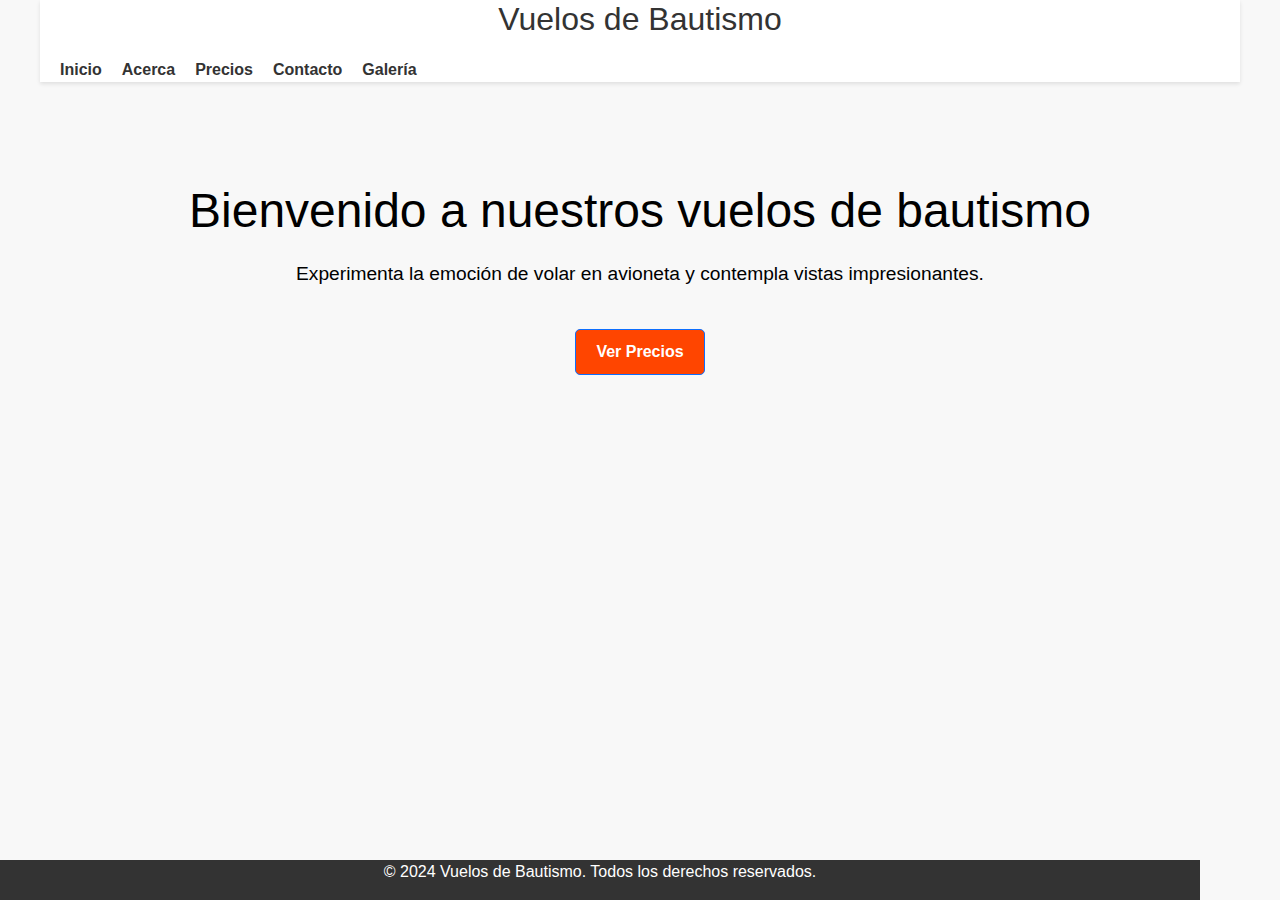
<file: index.html>
<!DOCTYPE html>
<html lang="en">
<head>
    <meta charset="UTF-8">
    <meta name="viewport" content="width=device-width, initial-scale=1.0">
    <title>Vuelos de Bautismo</title>
    <!-- Enlaces de Bootstrap CSS -->
    <link href="https://cdn.jsdelivr.net/npm/bootstrap@5.3.3/dist/css/bootstrap.min.css" rel="stylesheet" integrity="sha384-QWTKZyjpPEjISv5WaRU9OFeRpok6YctnYmDr5pNlyT2bRjXh0JMhjY6hW+ALEwIH" crossorigin="anonymous">
    <link rel="stylesheet" href="styles.css">
</head>
<body>
    <header class="container">
        <h1>Vuelos de Bautismo</h1>
        <nav>
            <ul class="nav">
                <li class="nav-item"><a href="index.html">Inicio</a></li>
                <li class="nav-item"><a href="pages/about.html">Acerca</a></li>
                <li class="nav-item"><a href="pages/pricing.html">Precios</a></li>
                <li class="nav-item"><a href="pages/contact.html">Contacto</a></li>
                <li class="nav-item"><a href="pages/gallery.html">Galería</a></li>
            </ul>
        </nav>
    </header>
    
    <main class="hero">
        <div class="container">
            <h2>Bienvenido a nuestros vuelos de bautismo</h2>
            <p>Experimenta la emoción de volar en avioneta y contempla vistas impresionantes.</p>
            <a href="../pages/pricing.html" class="btn btn-primary">Ver Precios</a>
        </div>
    </main>

    <footer class="container">
        <p>&copy; 2024 Vuelos de Bautismo. Todos los derechos reservados.</p>
    </footer>
</body>
</html>
</file>
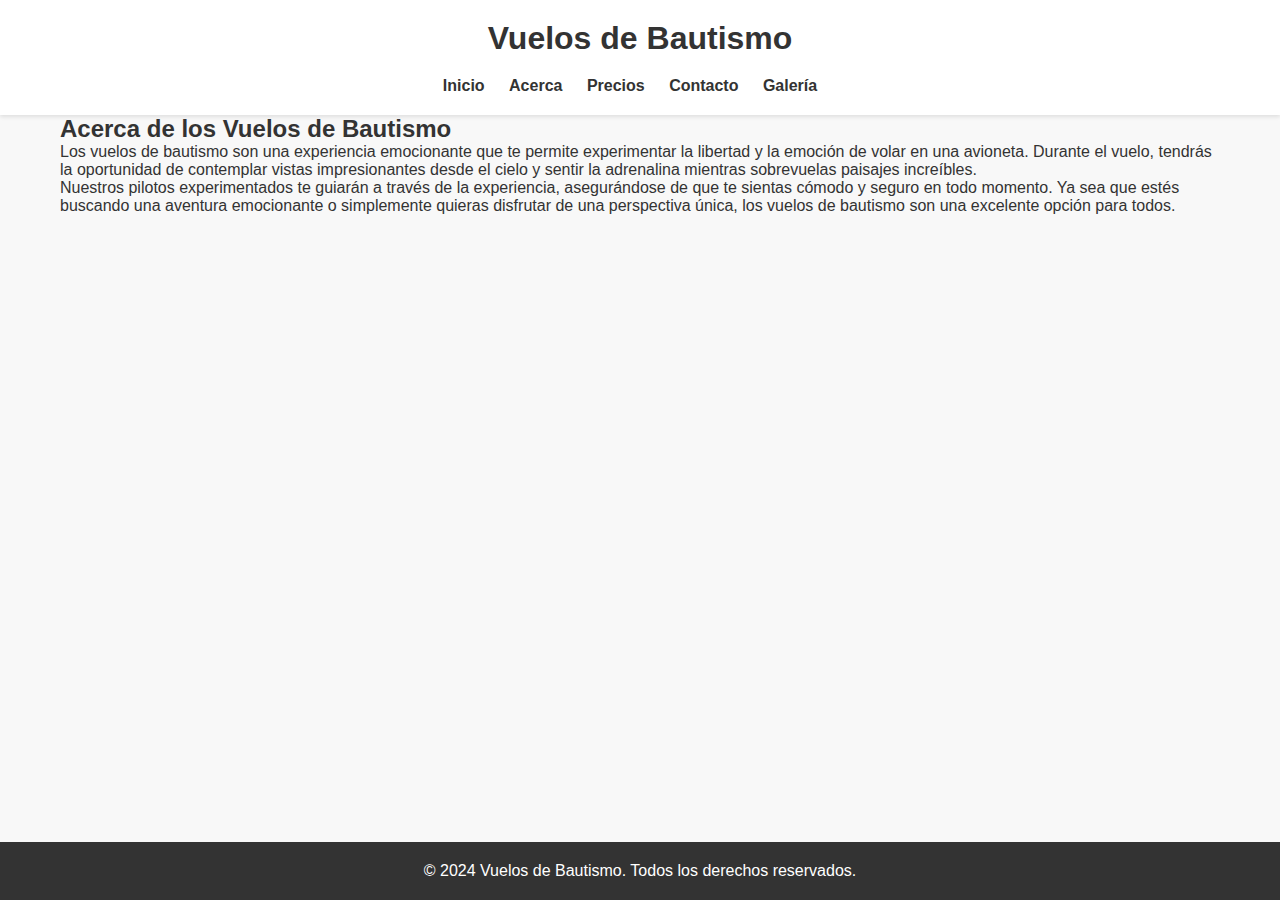
<file: pages/about.html>
<!DOCTYPE html>
<html lang="en">
<head>
    <meta charset="UTF-8">
    <meta name="viewport" content="width=device-width, initial-scale=1.0">
    <title>Acerca de los Vuelos de Bautismo</title>
    <link rel="stylesheet" href="../styles.css">
</head>
<body>
    <header>
        <div class="container">
            <h1>Vuelos de Bautismo</h1>
            <nav>
                <ul>
                    <li><a href="../index.html">Inicio</a></li>
                    <li><a href="../pages/about.html">Acerca</a></li>
                    <li><a href="../pages/pricing.html">Precios</a></li>
                    <li><a href="../pages/contact.html">Contacto</a></li>
                    <li><a href="../pages/gallery.html">Galería</a></li>
                </ul>
            </nav>
        </div>
    </header>
    
    <main>
        <div class="container">
            <article>
                <h2>Acerca de los Vuelos de Bautismo</h2>
                <p>Los vuelos de bautismo son una experiencia emocionante que te permite experimentar la libertad y la emoción de volar en una avioneta. Durante el vuelo, tendrás la oportunidad de contemplar vistas impresionantes desde el cielo y sentir la adrenalina mientras sobrevuelas paisajes increíbles.</p>
                <p>Nuestros pilotos experimentados te guiarán a través de la experiencia, asegurándose de que te sientas cómodo y seguro en todo momento. Ya sea que estés buscando una aventura emocionante o simplemente quieras disfrutar de una perspectiva única, los vuelos de bautismo son una excelente opción para todos.</p>
            </article>
        </div>
    </main>

    <footer>
        <div class="container">
            <p>&copy; 2024 Vuelos de Bautismo. Todos los derechos reservados.</p>
        </div>
    </footer>
</body>
</html>
</file>
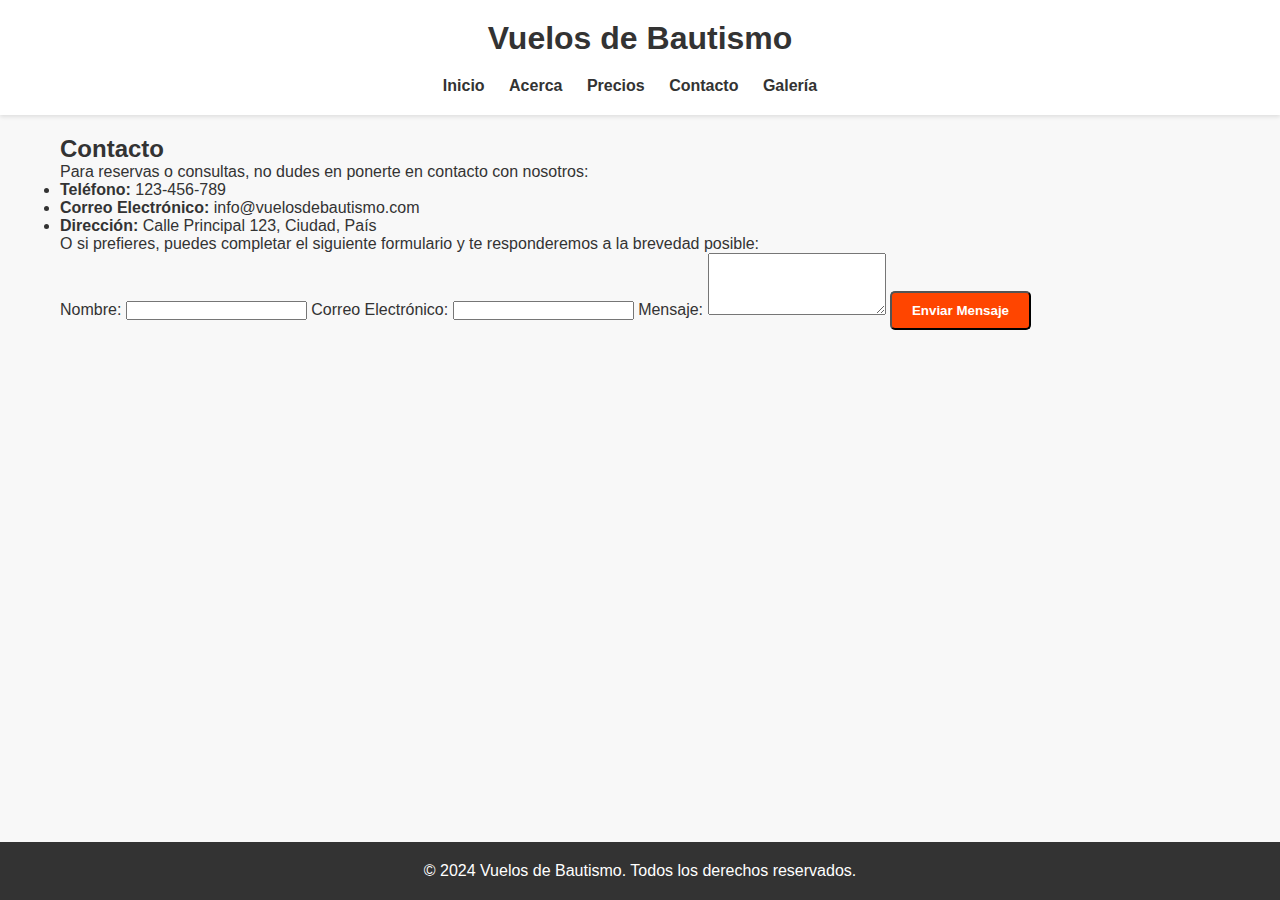
<file: pages/contact.html>
<!DOCTYPE html>
<html lang="en">
<head>
    <meta charset="UTF-8">
    <meta name="viewport" content="width=device-width, initial-scale=1.0">
    <title>Contacto - Vuelos de Bautismo</title>
    <link rel="stylesheet" href="../styles.css">
</head>
<body>
    <header>
        <div class="container">
            <h1>Vuelos de Bautismo</h1>
            <nav>
                <ul>
                    <li><a href="../index.html">Inicio</a></li>
                    <li><a href="../pages/about.html">Acerca</a></li>
                    <li><a href="../pages/pricing.html">Precios</a></li>
                    <li><a href="../pages/contact.html">Contacto</a></li>
                    <li><a href="../pages/gallery.html">Galería</a></li>
                </ul>
            </nav>
        </div>
    </header>

    <main>
        <section class="main-content">
            <div class="container">
                <h2>Contacto</h2>
                <p>Para reservas o consultas, no dudes en ponerte en contacto con nosotros:</p>
                <ul>
                    <li><strong>Teléfono:</strong> 123-456-789</li>
                    <li><strong>Correo Electrónico:</strong> info@vuelosdebautismo.com</li>
                    <li><strong>Dirección:</strong> Calle Principal 123, Ciudad, País</li>
                </ul>
                <p>O si prefieres, puedes completar el siguiente formulario y te responderemos a la brevedad posible:</p>
                <form action="#" method="post">
                    <label for="name">Nombre:</label>
                    <input type="text" id="name" name="name" required>
                    <label for="email">Correo Electrónico:</label>
                    <input type="email" id="email" name="email" required>
                    <label for="message">Mensaje:</label>
                    <textarea id="message" name="message" rows="4" required></textarea>
                    <button type="submit" class="btn">Enviar Mensaje</button>
                </form>
            </div>
        </section>
    </main>

    <footer>
        <div class="container">
            <p>&copy; 2024 Vuelos de Bautismo. Todos los derechos reservados.</p>
        </div>
    </footer>
</body>
</html>
</file>
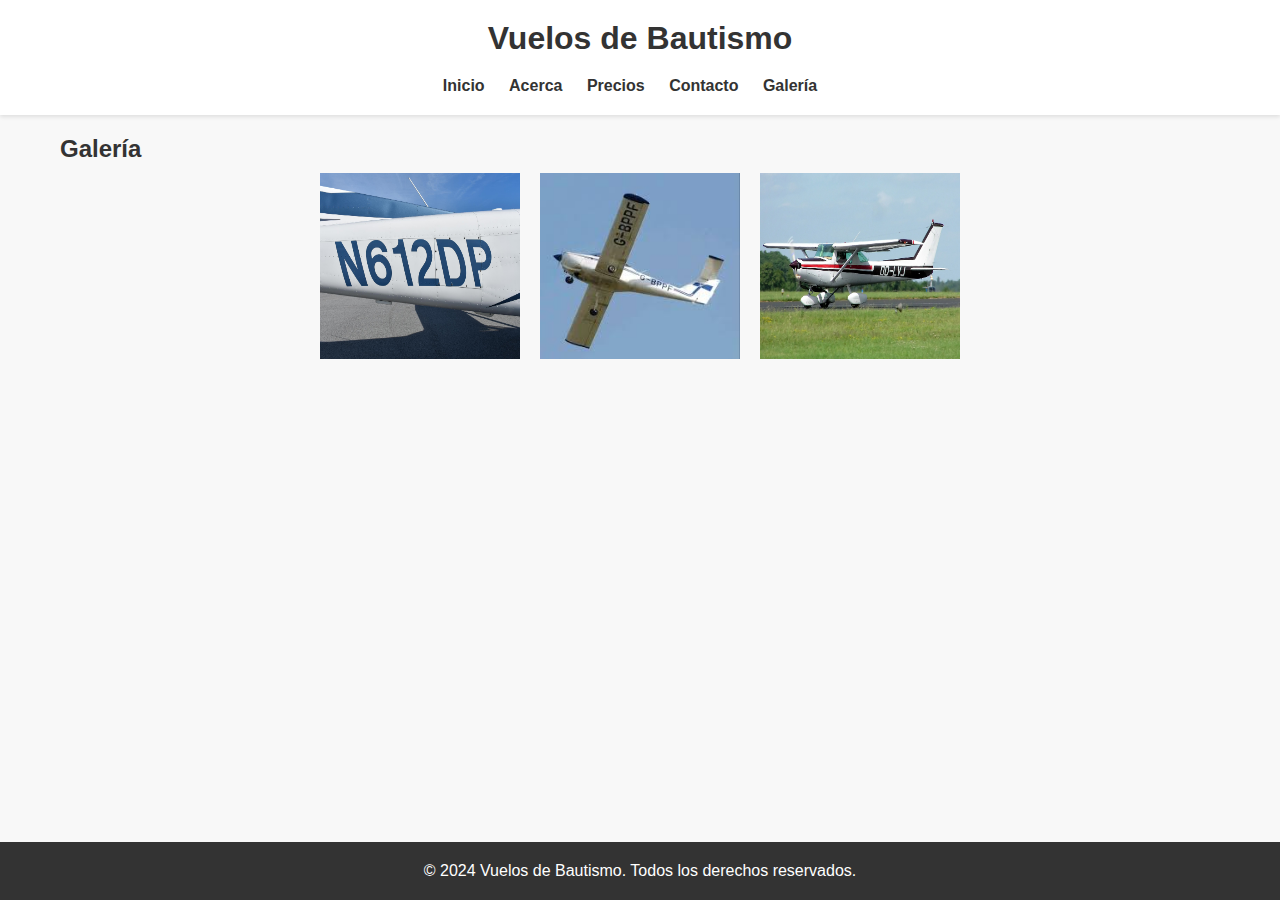
<file: pages/gallery.html>
<!DOCTYPE html>
<html lang="en">
<head>
    <meta charset="UTF-8">
    <meta name="viewport" content="width=device-width, initial-scale=1.0">
    <title>Galería - Vuelos de Bautismo</title>
    <link rel="stylesheet" href="../styles.css">
</head>
<body>
    <header>
        <div class="container">
            <h1>Vuelos de Bautismo</h1>
            <nav>
                <ul>
                    <li><a href="../index.html">Inicio</a></li>
                    <li><a href="../pages/about.html">Acerca</a></li>
                    <li><a href="../pages/pricing.html">Precios</a></li>
                    <li><a href="../pages/contact.html">Contacto</a></li>
                    <li><a href="../pages/gallery.html">Galería</a></li>
                </ul>
            </nav>
        </div>
    </header>
    
    <main>
        <section class="main-content">
            <div class="container">
                <h2>Galería</h2>
                <div class="gallery">
                    <img src="../images/images1.jpg" alt="Vuelo de bautismo 1">
                    <img src="../images/images2.jpg" alt="Vuelo de bautismo 2">
                    <img src="../images/images3.jpg" alt="Vuelo de bautismo 3">
                </div>
            </div>
        </section>
    </main>

    <footer>
        <div class="container">
            <p>&copy; 2024 Vuelos de Bautismo. Todos los derechos reservados.</p>
        </div>
    </footer>
</body>
</html>
</file>
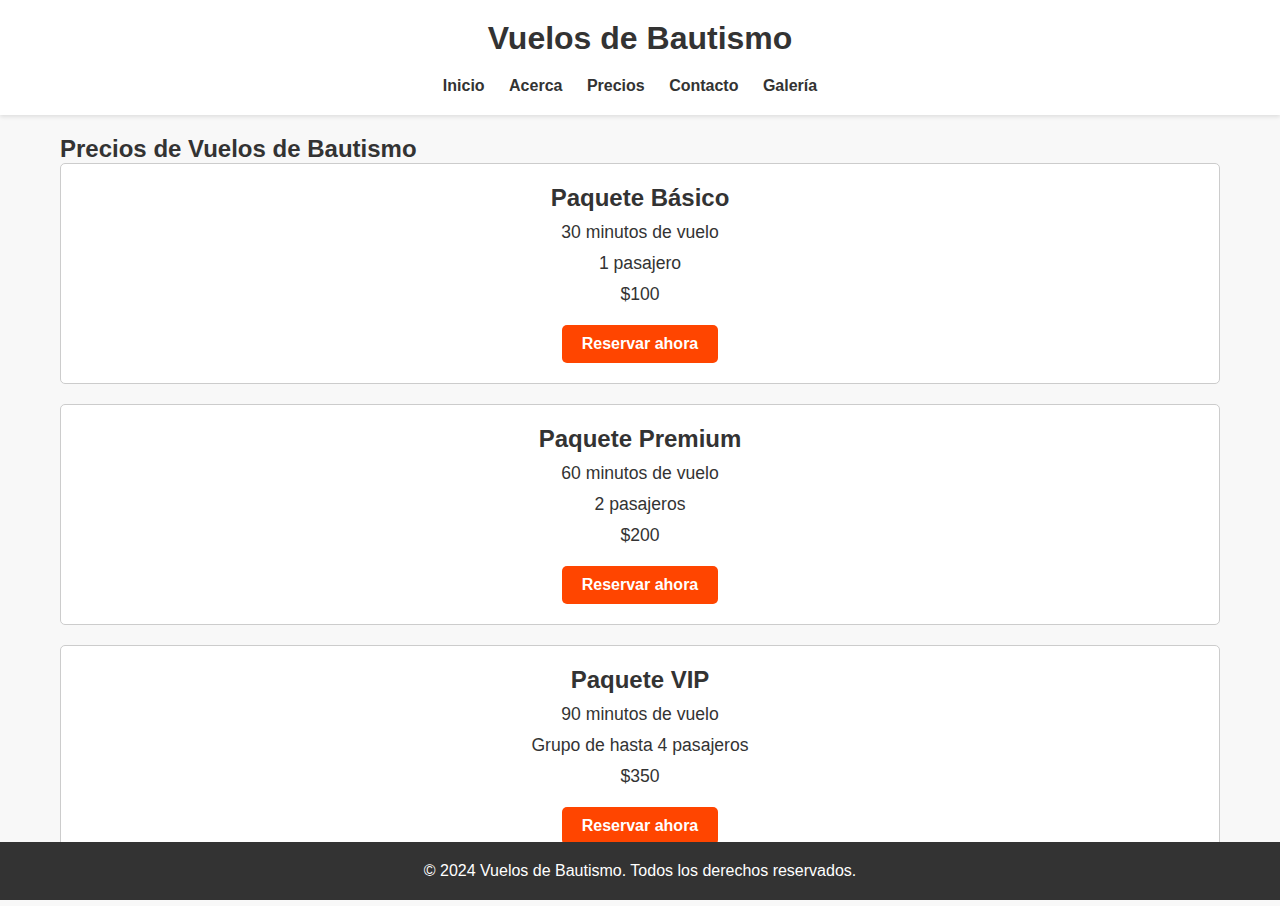
<file: pages/pricing.html>
<!DOCTYPE html>
<html lang="en">
<head>
    <meta charset="UTF-8">
    <meta name="viewport" content="width=device-width, initial-scale=1.0">
    <title>Precios de Vuelos de Bautismo</title>
    <link rel="stylesheet" href="../styles.css">
</head>
<body>
    <header>
        <div class="container">
            <h1>Vuelos de Bautismo</h1>
            <nav>
                <ul>
                    <li><a href="../index.html">Inicio</a></li>
                    <li><a href="../pages/about.html">Acerca</a></li>
                    <li><a href="../pages/pricing.html">Precios</a></li>
                    <li><a href="../pages/contact.html">Contacto</a></li>
                    <li><a href="../pages/gallery.html">Galería</a></li>
                </ul>
            </nav>
        </div>
    </header>
    
    <section class="main-content">
        <div class="container">
            <h2>Precios de Vuelos de Bautismo</h2>
            <div class="pricing-plan">
                <h3>Paquete Básico</h3>
                <p>30 minutos de vuelo</p>
                <p>1 pasajero</p>
                <p>$100</p>
                <a href="#" class="btn">Reservar ahora</a>
            </div>
            <div class="pricing-plan">
                <h3>Paquete Premium</h3>
                <p>60 minutos de vuelo</p>
                <p>2 pasajeros</p>
                <p>$200</p>
                <a href="#" class="btn">Reservar ahora</a>
            </div>
            <div class="pricing-plan">
                <h3>Paquete VIP</h3>
                <p>90 minutos de vuelo</p>
                <p>Grupo de hasta 4 pasajeros</p>
                <p>$350</p>
                <a href="#" class="btn">Reservar ahora</a>
            </div>
        </div>
    </section>

    <footer>
        <div class="container">
            <p>&copy; 2024 Vuelos de Bautismo. Todos los derechos reservados.</p>
        </div>
    </footer>
</body>
</html>
</file>
<file: styles.css>
/* Reset de estilos */
* {
    margin: 0;
    padding: 0;
    box-sizing: border-box;
}

/* Estilos generales */
body {
    font-family: Arial, sans-serif;
    background-color: #f8f8f8;
    color: #333;
}

.container {
    max-width: 1200px;
    margin: 0 auto;
    padding: 0 20px;
}

header {
    background-color: #ffffff;
    padding: 20px 0;
    box-shadow: 0 2px 4px rgba(0, 0, 0, 0.1);
    text-align: center; /* Alineación del texto centralizada */
}

header h1 {
    font-size: 2rem;
    color: #333;
}

nav ul {
    list-style-type: none;
    text-align: center;
    margin-top: 20px;
}

nav ul li {
    display: inline;
    margin-right: 20px;
}

nav ul li a {
    text-decoration: none;
    color: #333;
    font-weight: bold;
    transition: color 0.3s ease;
}

nav ul li a:hover {
    color: #ff4500;
}

.main-content {
    padding: 20px 0;
}

.hero {
    background-size: cover;
    background-position: center;
    color: #000000;
    text-align: center;
    padding: 100px 0;
}

.hero h2 {
    font-size: 3rem;
    margin-bottom: 20px;
}

.hero p {
    font-size: 1.2rem;
    margin-bottom: 40px;
}

.btn {
    display: inline-block;
    background-color: #ff4500;
    color: #ffffff;
    padding: 10px 20px;
    text-decoration: none;
    font-weight: bold;
    border-radius: 5px;
    transition: background-color 0.3s ease;
}

.btn:hover {
    background-color: #e63900;
}

.gallery {
    display: flex;
    flex-wrap: wrap;
    justify-content: center;
}

.gallery img {
    width: 200px;
    height: auto;
    margin: 10px;
}

.pricing-plan {
    background-color: #ffffff;
    border: 1px solid #ccc;
    border-radius: 5px;
    padding: 20px;
    text-align: center;
    margin-bottom: 20px;
}

.pricing-plan h3 {
    font-size: 1.5rem;
    margin-bottom: 10px;
}

.pricing-plan p {
    font-size: 1.1rem;
    margin-bottom: 10px;
}

.pricing-plan .btn {
    margin-top: 10px;
}

footer {
    background-color: #333;
    color: #fff;
    text-align: center;
    padding: 20px 0;
    width: 100%; /* Ancho del pie de página al 100% */
    position: fixed; /* Fija el pie de página en la parte inferior de la ventana */
    bottom: 0; /* Alinea el pie de página en la parte inferior */
    left: 0; /* Alinea el pie de página a la izquierda */
    z-index: 9999; /* Asegura que el pie de página esté sobre otros elementos */
}

@media only screen and (max-width: 768px) {
    /* Estilos para pantallas más pequeñas */
    header h1 {
        font-size: 1.5rem;
    }

    nav ul li {
        margin-right: 10px;
    }

    .hero {
        padding: 80px 0;
    }

    .hero h2 {
        font-size: 2.5rem;
    }

    .hero p {
        font-size: 1rem;
    }

    .btn {
        padding: 8px 16px;
    }

    footer p {
        font-size: 0.8rem;
    }

    .gallery img {
        width: 150px;
        margin: 5px;
    }
}
</file>
